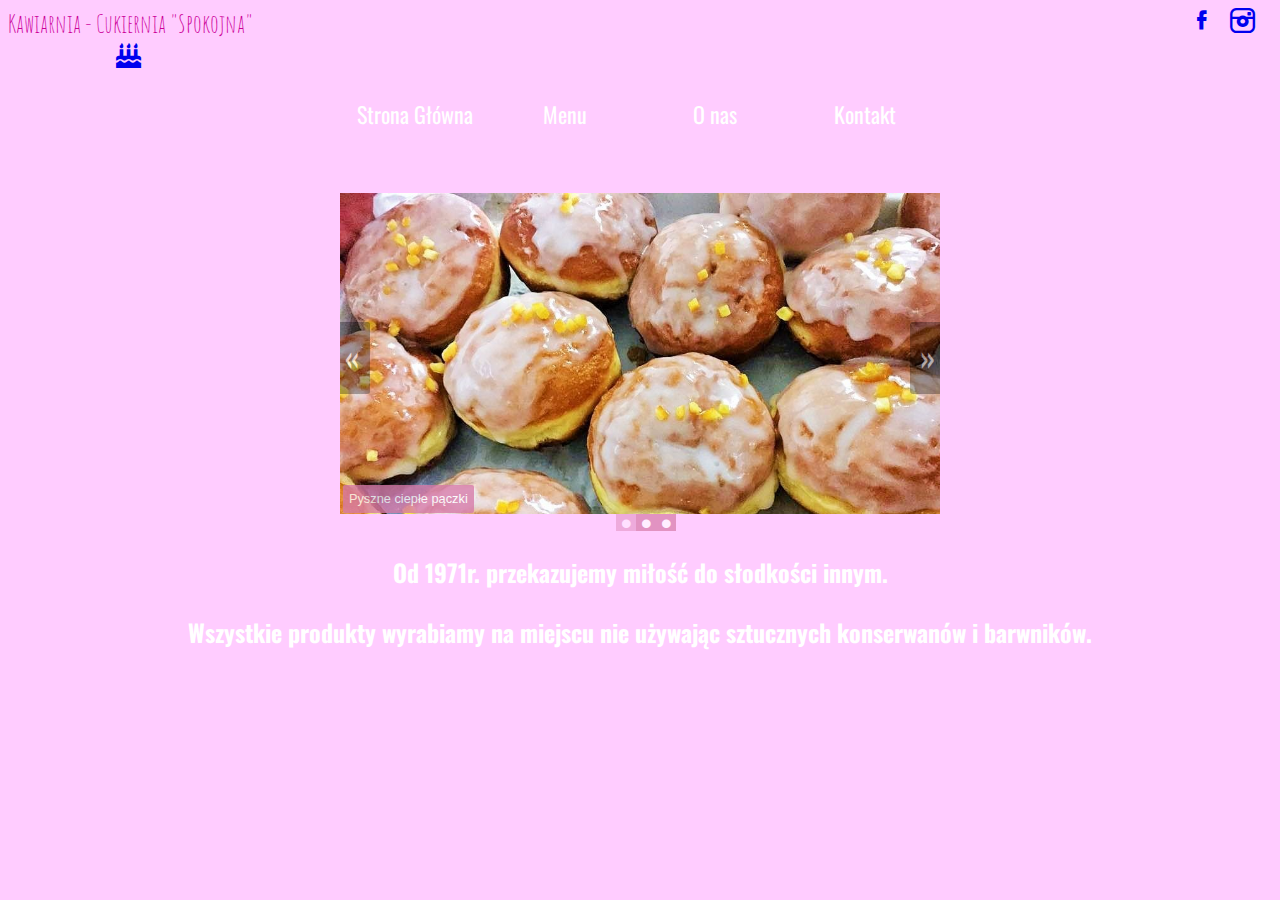
<file: index.html>
<!DOCTYPE HTML>
<html lang = "pl">

<head>
	<meta charset = "UTF-8"/>
	<meta http-equiv="X-UA-Compatinle" content = "IE=edge, chrome=1" />
	<meta name="viewport" content="width=device-width, initial-scale=1.0">
	<meta name = "descripion" content="Kawiarnia cukiernia Spokojna w Karpaczu" />
	<meta name = "author" content = "Magdalena Godyń" />
	<meta name = "keywords" content = "cukiernia, kawiarnia, Karpacz, Godyń, Krzystoszek, sernik, rolada, tort bezowy" />
	<title>Kawiarnia Cukiernia "Spokojna"</title>
	<link href = "style.css" rel = "stylesheet" type = "text/css"/>
	<link href = "https://fonts.googleapis.com/css2?family=Oswald&display=swap" rel="stylesheet">
	<link href = "https://fonts.googleapis.com/css2?family=Amatic+SC:wght@700&family=Oswald&display=swap" rel = "stylesheet">
	<link href = "css/fontello.css" rel = "stylesheet" type = "text/css" />
</head>

<body>
	

	<div id = "container">
		<div id = "nav">
			<div id="header">
				<div id = "logo">Kawiarnia - Cukiernia "Spokojna"
				<div class = "cakeimg">
				<a href="index.html" target = "_blank" ><i class = "icon-birthday"></i></a>
				</div>
				</div>
				
				<div id = "socials">
					<div id = "socialdivs">
						<div class = "fb">
							<a href="https://www.facebook.com/Kawiarnia-Cukiernia-SPOKOJNA-284956834861590/" target = "_blank" ><i class = "icon-facebook"></i></a>
						</div>
					<div class = "instagram">
							<a href="https://www.instagram.com/cukiernia.spokojna.karpacz/" target = "_blank" ><i class = "icon-instagram"></i></a>
						</div>
					<div style = "clear:both;"></div>
				</div>
			</div>
			</div>
			<div id = "menu">
				<ol>
					<li><a href = "index.html">Strona Główna</a></li>
					<li><a href = "#">Menu</a>
						<ul> 
						<li><a href = "#"> Ciasta pieczone</a></li>
						<li><a href = "#"> Ciasta śmietanowe</a></li>
						<li><a href = "#"> Torty okolicznosciowe</a></li>
						<li><a href = "#"> Desery</a></li>
					</ul>
				</li>
					<li><a href = "about.html">O nas</a></li>
					<li><a href = "contact.html">Kontakt</a></li>
				</ol>
				
			</div>
			
	</div>
		<div id = "gallery">
			<link href="stylegallery.css" type="text/css" rel="stylesheet" />
			<div class="slider"  tabindex="1" autofocus="autofocus">
				<figure id="s1" class="show">
				  <img src="img/image1.jpg" width="100%" />
				  <figcaption>Pyszne ciepłe pączki<a href=""></a>
				  </figcaption>
				</figure>
				<figure id="s2">
				  <img src="img/image2.jpg" width="100%" />
				  <figcaption>Mięciutkie rogaliki<a href=" "></a>
				  </figcaption>
				</figure>
				<figure id="s3">
				  <img src="img/image3.jpg" width="100%" />
				  <figcaption>Domowe wypieki<ahref=""></a>
					</figcaption>
				</figure>
				
				<div id="prev" class="prev">&laquo;</div>
				<div id="next" class="next">&raquo;</div>
			  </div> 
			  <nav>
				<ul>
				  <li><button id="pin1" class="pin" />
				  <li><button id="pin2" class="pin" />
				  <li><button id="pin3" class="pin" />
					
				</ul>
				
			  </nav>
			  <script type="text/javascript" src="gallery.js"></script>
			</div>
				
						
		</div>
		<div id = "content">
			<div id = "photo"></div>
			<div id = "description">
				<h2> Od 1971r. przekazujemy miłość do słodkości innym. <p> Wszystkie produkty wyrabiamy na miejscu nie używając sztucznych konserwanów i barwników.</p></h2>
			</div>
		</div>
		
		
		</div>
	
	
	
</body>
</html>
</file>
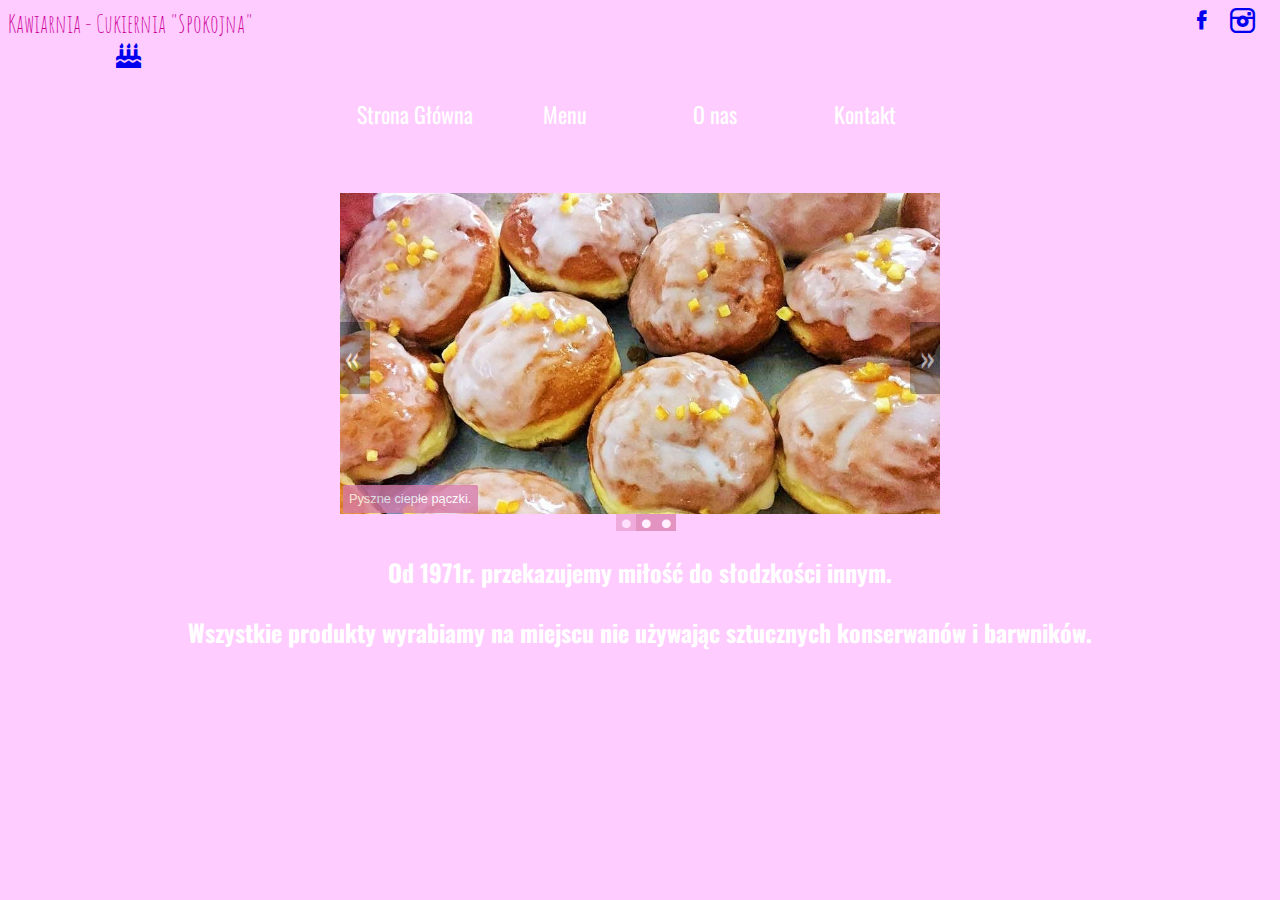
<file: coffeshop/index.html>
<!DOCTYPE HTML>
<html lang = "pl">

<head>
	<meta charset = "UTF-8"/>
	<meta http-equiv="X-UA-Compatinle" content = "IE=edge, chrome=1" />
	<meta name = "descripion" content="Kawiarnia cukiernia Spokojna w Karpaczu" />
	<meta name = "author" content = "Magdalena Godyń" />
	<meta name = "keywords" content = "cukiernia, kawiarnia, Karpacz, Godyń, Krzystoszek, sernik, rolada, tort bezowy" />
	<title>Kawiarnia Cukiernia "Spokojna"</title>
	<link href = "style.css" rel = "stylesheet" type = "text/css"/>
	<link href = "https://fonts.googleapis.com/css2?family=Oswald&display=swap" rel="stylesheet">
	<link href = "https://fonts.googleapis.com/css2?family=Amatic+SC:wght@700&family=Oswald&display=swap" rel = "stylesheet">
	<link href = "css/fontello.css" rel = "stylesheet" type = "text/css" />
</head>

<body>
	

	<div id = "container">
		<div id = "nav">
			<div id="header">
				<div id = "logo">Kawiarnia - Cukiernia "Spokojna"
				<div class = "cakeimg">
				<a href="#"><i class = "icon-birthday"></i></a>
				</div>
				</div>
				
				<div id = "socials">
					<div id = "socialdivs">
						<div class = "fb">
							<a href="https://www.facebook.com/Kawiarnia-Cukiernia-SPOKOJNA-284956834861590/" target = "_blank" ><i class = "icon-facebook"></i></a>
						</div>
					<div class = "instagram">
							<a href="#"><i class = "icon-instagram"></i></a>
						</div>
					<div style = "clear:both;"></div>
				</div>
			</div>
			</div>
			<div id = "menu">
				<ol>
					<li><a href = "index.html">Strona Główna</a></li>
					<li><a href = "#">Menu</a>
						<ul>
						<li><a href = "#">Ciasta pieczone</a></li>
						<li><a href = "#">Ciasta śmietanowe</a></li>
						<li><a href = "#">Torty okolicznosćiowe</a></li>
						<li><a href = "#">Desery</a></li>
					</ul>
				</li>
					<li><a href = "about.html">O nas</a></li>
					<li><a href = "contact.html">Kontakt</a></li>
				</ol>
				
			</div>
			
	</div>
		<div id = "gallery">
			<link href="stylegallery.css" type="text/css" rel="stylesheet" />
			<div class="slider"  tabindex="1" autofocus="autofocus">
				<figure id="s1" class="show">
				  <img src="img/image1.jpg" width="100%" />
				  <figcaption>Pyszne ciepłe pączki<a href=""></a>.
				  </figcaption>
				</figure>
				<figure id="s2">
				  <img src="img/image2.jpg" width="100%" />
				  <figcaption>Mięciutkie rogaliki<a href=" "> </a>.
				  </figcaption>
				</figure>
				<figure id="s3">
				  <img src="img/image3.jpg" width="100%" />
				  <figcaption>Domowe wypieki<ahref=""></a>
				</figcaption>
				</figure>
				
				<div id="prev" class="prev">&laquo;</div>
				<div id="next" class="next">&raquo;</div>
			  </div> 
			  <nav>
				<ul>
				  <li><button id="pin1" class="pin" />
				  <li><button id="pin2" class="pin" />
				  <li><button id="pin3" class="pin" />
					
				</ul>
				
			  </nav>
			  <script type="text/javascript" src="gallery.js"></script>
			</div>
				
						
		</div>
		<div id = "content">
			<div id = "photo"></div>
			<div id = "description">
				<h2> Od 1971r. przekazujemy miłość do słodzkości innym. <p> Wszystkie produkty wyrabiamy na miejscu nie używając sztucznych konserwanów i barwników.</p></h2>
			</div>
		</div>
		
		
		</div>
	
	
	
</body>
</html>
</file>
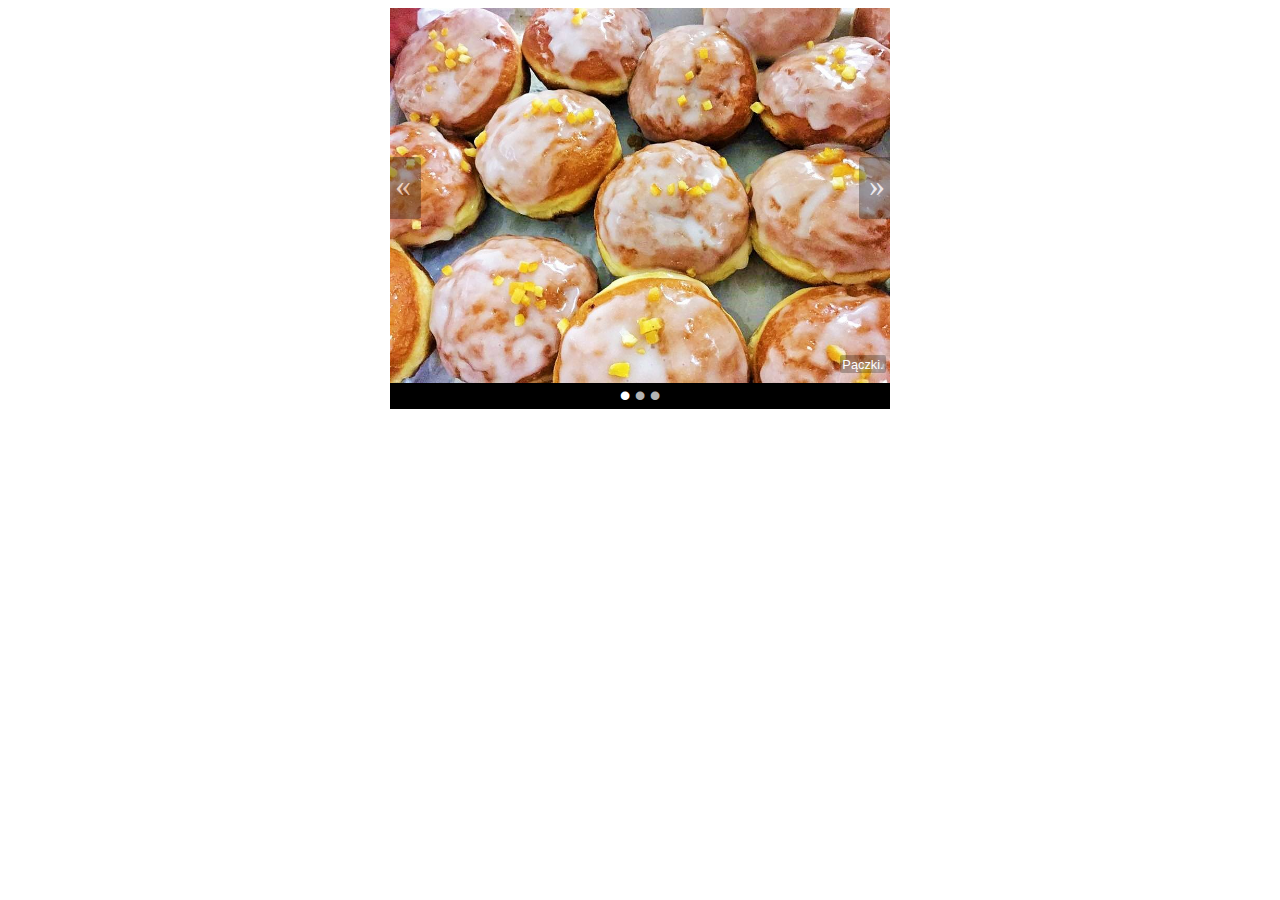
<file: gallery/index.html>
<!DOCTYPE html>
<html>

<head>
  <meta charset="utf-8" />
  <title>Coffe shop gallery</title>
  <link href="style.css" type="text/css" rel="stylesheet" />
</head>

<body>
  <div id="wrapper" class="wrapper">
    <div id="slider" class="slider" tabindex="1" autofocus="autofocus">
      <figure id="s1" class="show">
        <img src="img/image1.jpg" width="100%" />
        <figcaption>Pączki<a href=""></a>.
        </figcaption>
      </figure>
      <figure id="s2">
        <img src="img/image2.jpg" width="100%" />
        <figcaption>" Rogaliki"<a href=" "> </a>.
        </figcaption>
      </figure>
      <figure id="s3">
        <img src="img/image3.jpg" width="100%" />
        <figcaption>"Domowe wypieki<a
            href=""></a>.</figcaption>
      </figure>
      
      <div id="prev" class="prev">&laquo;</div>
      <div id="next" class="next">&raquo;</div>
    </div> 
    <nav>
      <ul>
        <li><button id="pin1" class="pin" />
        <li><button id="pin2" class="pin" />
        <li><button id="pin3" class="pin" />

      </ul>
    </nav>

  </div>
  <script type="text/javascript" src="gallery.js"></script>
</body>

</html>
</file>
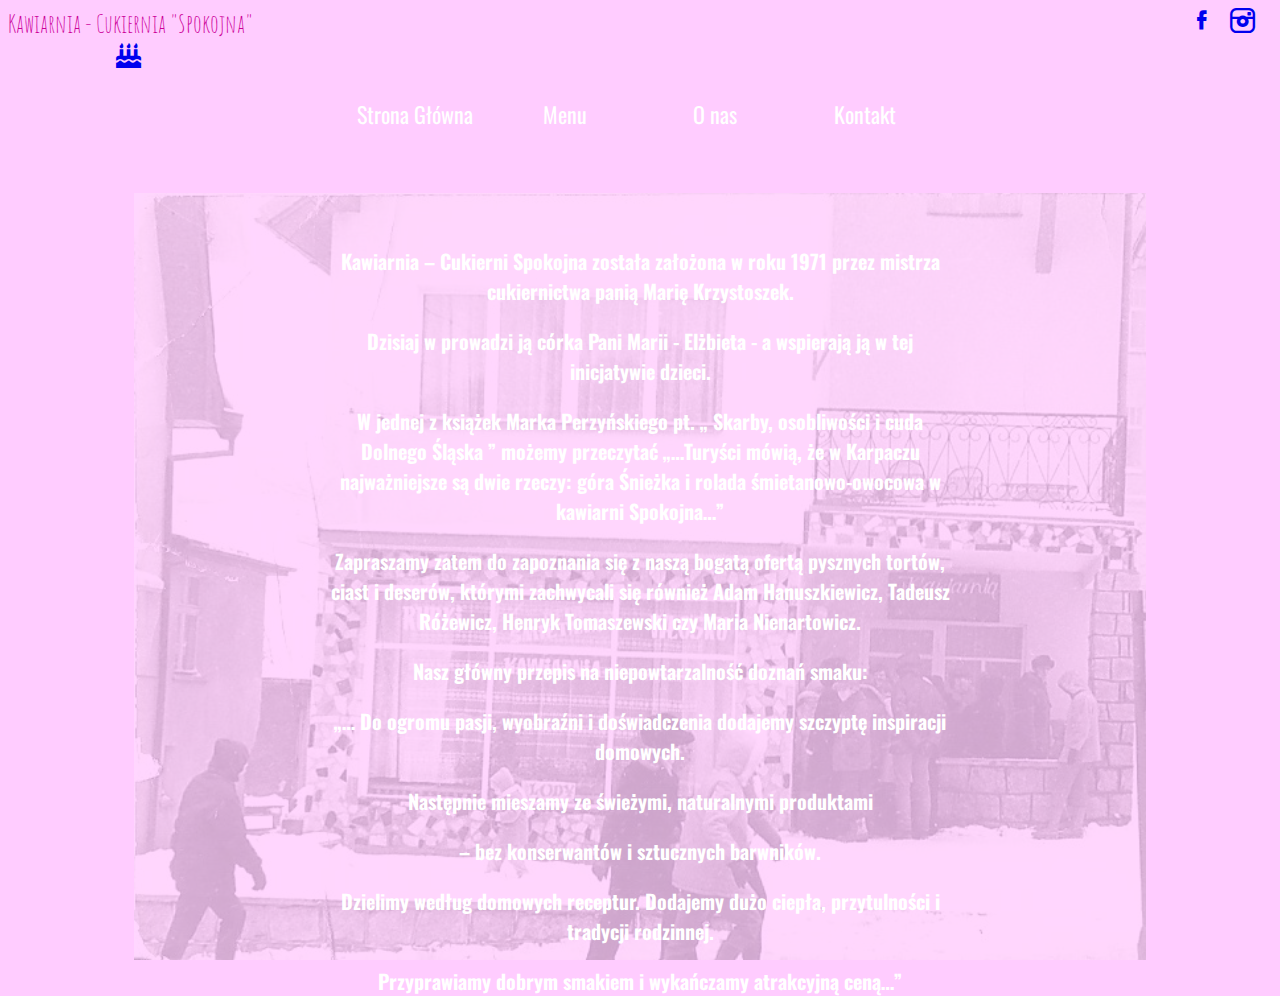
<file: about.html>
<!DOCTYPE HTML>
<html lang = "pl">

<head>
	<meta charset = "UTF-8"/>
	<meta http-equiv="X-UA-Compatinle" content = "IE=edge, chrome=1" />
	<meta name = "descripion" content="Kawiarnia cukiernia Spokojna w Karpaczu" />
	<meta name = "author" content = "Magdalena Godyń" />
	<meta name="viewport" content="width=device-width, initial-scale=1.0">
	<meta name = "keywords" content = "cukiernia, kawiarnia, Karpacz, Godyń, Krzystoszek, sernik, rolada, tort bezowy" />
	<title>Kawiarnia Cukiernia "Spokojna"</title>
	<link href = "about.css" rel = "stylesheet" type = "text/css"/>
	<link href = "https://fonts.googleapis.com/css2?family=Oswald&display=swap" rel="stylesheet">
	<link href = "https://fonts.googleapis.com/css2?family=Amatic+SC:wght@700&family=Oswald&display=swap" rel = "stylesheet">
	<link href = "css/fontello.css" rel = "stylesheet" type = "text/css" />
</head>

<body>
	

	<div id = "container">
		<div id = "nav">
          
			<div id="header">
				<div id = "logo">Kawiarnia - Cukiernia "Spokojna"
				<div class = "cakeimg">
				<a href="index.html" target = "_blank" ><i class = "icon-birthday"></i></a>
				</div>
				</div>
				
				<div id = "socials">
					<div id = "socialdivs">
						<div class = "fb">
							<a href="https://www.facebook.com/Kawiarnia-Cukiernia-SPOKOJNA-284956834861590/" target = "_blank" ><i class = "icon-facebook"></i></a>
						</div>
					<div class = "instagram">
							<a href="https://www.instagram.com/cukiernia.spokojna.karpacz/" target = "_blank" ><i class = "icon-instagram"></i></a>
						</div>
					<div style = "clear:both;"></div>
				</div>
			</div>
			</div>
			<div id = "menu">
				<ol>
					<li><a href = "index.html">Strona Główna</a></li>
					<li><a href = "#">Menu</a>
						<ul>
						<li><a href = "#">Ciasta pieczone</a></li>
						<li><a href = "#">Ciasta śmietanowe</a></li>
						<li><a href = "#">Torty okolicznosćiowe</a></li>
						<li><a href = "#">Desery</a></li>
					</ul>
				</li>
					<li><a href = "about.html">O nas</a></li>
					<li><a href = "contact.html">Kontakt</a></li>
				</ol>
				
			</div>
			
	</div>				
		
		<div id = "description">
            <img src = "img/old.jpg">
            
            
               <h2>Kawiarnia – Cukierni Spokojna została założona w roku 1971 przez mistrza cukiernictwa panią Marię Krzystoszek. 
                   <p>Dzisiaj w prowadzi ją córka Pani Marii - Elżbieta - a wspierają ją w tej inicjatywie dzieci.</p>
                
               <p> W jednej z książek Marka Perzyńskiego pt. „ Skarby, osobliwości i cuda Dolnego Śląska ” możemy przeczytać „…Turyści mówią, że w Karpaczu najważniejsze są dwie rzeczy: góra Śnieżka i rolada śmietanowo-owocowa w kawiarni Spokojna…”</p>
                
                <p>Zapraszamy zatem do zapoznania się z naszą bogatą ofertą pysznych tortów, ciast i deserów, którymi zachwycali się również Adam Hanuszkiewicz, Tadeusz Różewicz, Henryk Tomaszewski czy Maria Nienartowicz.</p>

                
                <p>Nasz główny przepis na niepowtarzalność doznań smaku:</p>
                
                <p>„… Do ogromu pasji, wyobraźni i doświadczenia dodajemy szczyptę inspiracji domowych.</p>
                
                <p>Następnie mieszamy ze świeżymi, naturalnymi produktami</p>
                
                <p> – bez konserwantów i sztucznych barwników.</p>
                
               <p> Dzielimy według domowych receptur. Dodajemy dużo ciepła, przytulności i tradycji rodzinnej.</p>
                
               <p> Przyprawiamy dobrym smakiem i wykańczamy atrakcyjną ceną…”</p></h2>
            
        </div>
		
		
        </div>
    
	
	
	
</body>
</html>
</file>
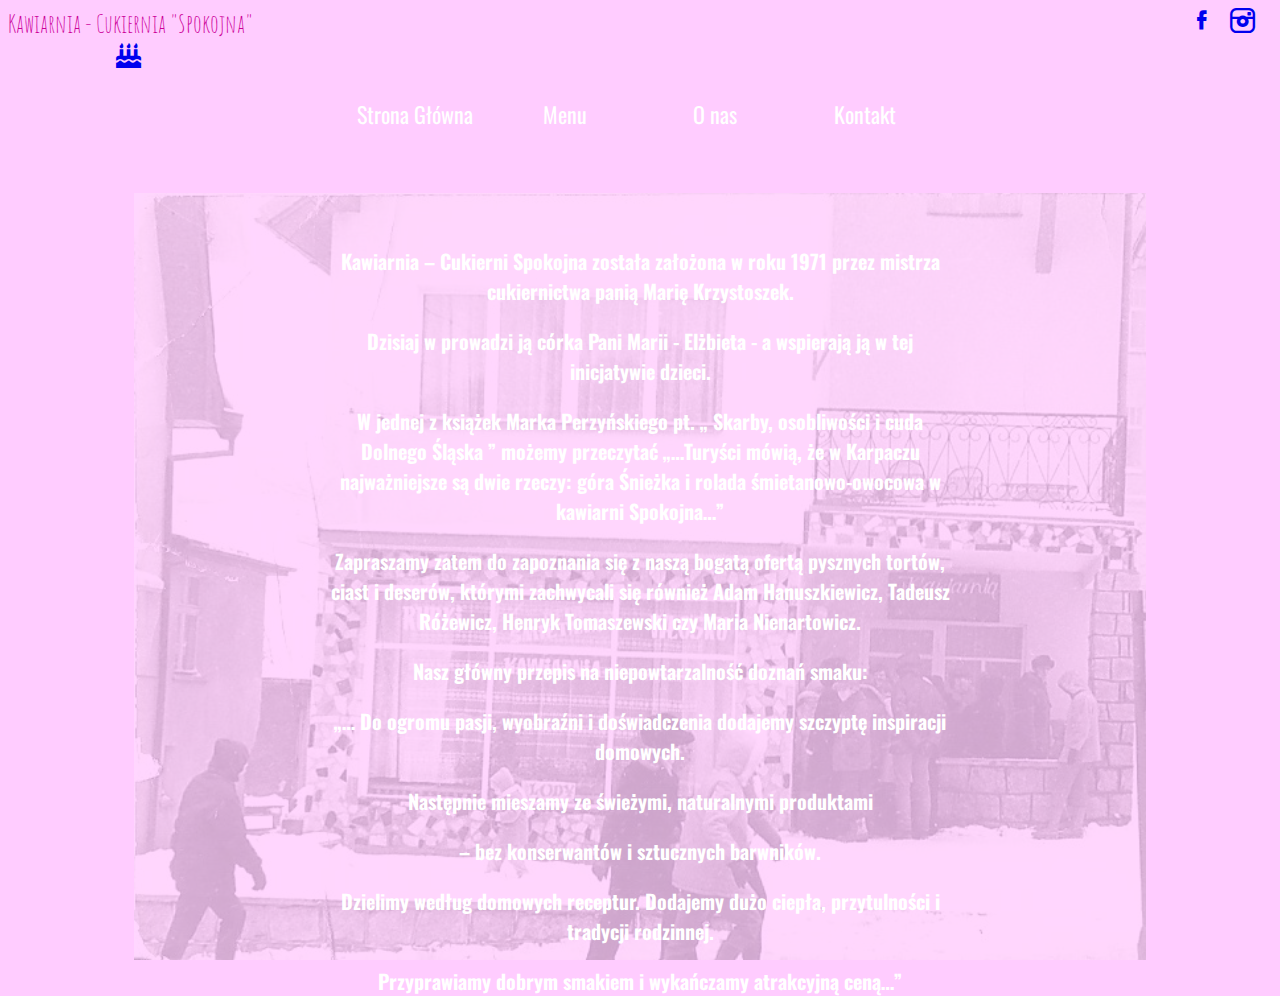
<file: coffeshop/about.html>
<!DOCTYPE HTML>
<html lang = "pl">

<head>
	<meta charset = "UTF-8"/>
	<meta http-equiv="X-UA-Compatinle" content = "IE=edge, chrome=1" />
	<meta name = "descripion" content="Kawiarnia cukiernia Spokojna w Karpaczu" />
	<meta name = "author" content = "Magdalena Godyń" />
	<meta name = "keywords" content = "cukiernia, kawiarnia, Karpacz, Godyń, Krzystoszek, sernik, rolada, tort bezowy" />
	<title>Kawiarnia Cukiernia "Spokojna"</title>
	<link href = "about1.css" rel = "stylesheet" type = "text/css"/>
	<link href = "https://fonts.googleapis.com/css2?family=Oswald&display=swap" rel="stylesheet">
	<link href = "https://fonts.googleapis.com/css2?family=Amatic+SC:wght@700&family=Oswald&display=swap" rel = "stylesheet">
	<link href = "css/fontello.css" rel = "stylesheet" type = "text/css" />
</head>

<body>
	

	<div id = "container">
		<div id = "nav">
          
			<div id="header">
				<div id = "logo">Kawiarnia - Cukiernia "Spokojna"
				<div class = "cakeimg">
				<a href="#"><i class = "icon-birthday"></i></a>
				</div>
				</div>
				
				<div id = "socials">
					<div id = "socialdivs">
						<div class = "fb">
							<a href="https://www.facebook.com/Kawiarnia-Cukiernia-SPOKOJNA-284956834861590/" target = "_blank" ><i class = "icon-facebook"></i></a>
						</div>
					<div class = "instagram">
							<a href="#"><i class = "icon-instagram"></i></a>
						</div>
					<div style = "clear:both;"></div>
				</div>
			</div>
			</div>
			<div id = "menu">
				<ol>
					<li><a href = "index.html">Strona Główna</a></li>
					<li><a href = "#">Menu</a>
						<ul>
						<li><a href = "#">Ciasta pieczone</a></li>
						<li><a href = "#">Ciasta śmietanowe</a></li>
						<li><a href = "#">Torty okolicznosćiowe</a></li>
						<li><a href = "#">Desery</a></li>
					</ul>
				</li>
					<li><a href = "about.html">O nas</a></li>
					<li><a href = "contact.html">Kontakt</a></li>
				</ol>
				
			</div>
			
	</div>				
		
		<div id = "description">
            <img src = "img/old.jpg">
            
            
               <h2>Kawiarnia – Cukierni Spokojna została założona w roku 1971 przez mistrza cukiernictwa panią Marię Krzystoszek. 
                   <p>Dzisiaj w prowadzi ją córka Pani Marii - Elżbieta - a wspierają ją w tej inicjatywie dzieci.</p>
                
               <p> W jednej z książek Marka Perzyńskiego pt. „ Skarby, osobliwości i cuda Dolnego Śląska ” możemy przeczytać „…Turyści mówią, że w Karpaczu najważniejsze są dwie rzeczy: góra Śnieżka i rolada śmietanowo-owocowa w kawiarni Spokojna…”</p>
                
                <p>Zapraszamy zatem do zapoznania się z naszą bogatą ofertą pysznych tortów, ciast i deserów, którymi zachwycali się również Adam Hanuszkiewicz, Tadeusz Różewicz, Henryk Tomaszewski czy Maria Nienartowicz.</p>

                
                <p>Nasz główny przepis na niepowtarzalność doznań smaku:</p>
                
                <p>„… Do ogromu pasji, wyobraźni i doświadczenia dodajemy szczyptę inspiracji domowych.</p>
                
                <p>Następnie mieszamy ze świeżymi, naturalnymi produktami</p>
                
                <p> – bez konserwantów i sztucznych barwników.</p>
                
               <p> Dzielimy według domowych receptur. Dodajemy dużo ciepła, przytulności i tradycji rodzinnej.</p>
                
               <p> Przyprawiamy dobrym smakiem i wykańczamy atrakcyjną ceną…”</p></h2>
            
        </div>
		
		
        </div>
    
	
	
	
</body>
</html>
</file>
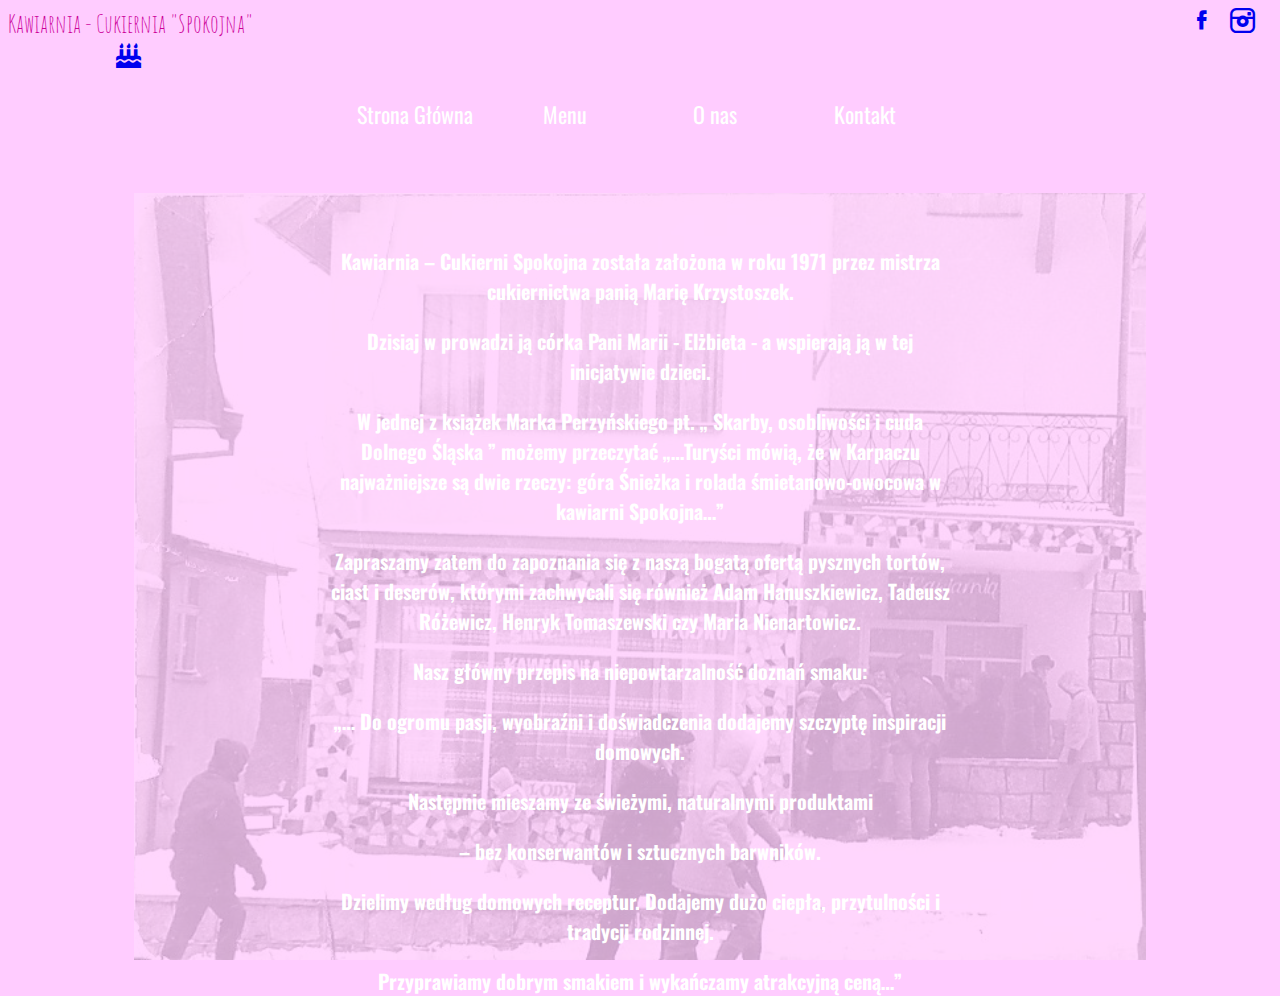
<file: coffeshop/about1.html>
<!DOCTYPE HTML>
<html lang = "pl">

<head>
	<meta charset = "UTF-8"/>
	<meta http-equiv="X-UA-Compatinle" content = "IE=edge, chrome=1" />
	<meta name = "descripion" content="Kawiarnia cukiernia Spokojna w Karpaczu" />
	<meta name = "author" content = "Magdalena Godyń" />
	<meta name = "keywords" content = "cukiernia, kawiarnia, Karpacz, Godyń, Krzystoszek, sernik, rolada, tort bezowy" />
	<title>Kawiarnia Cukiernia "Spokojna"</title>
	<link href = "about1.css" rel = "stylesheet" type = "text/css"/>
	<link href = "https://fonts.googleapis.com/css2?family=Oswald&display=swap" rel="stylesheet">
	<link href = "https://fonts.googleapis.com/css2?family=Amatic+SC:wght@700&family=Oswald&display=swap" rel = "stylesheet">
	<link href = "css/fontello.css" rel = "stylesheet" type = "text/css" />
</head>

<body>
	

	<div id = "container">
		<div id = "nav">
          
			<div id="header">
				<div id = "logo">Kawiarnia - Cukiernia "Spokojna"
				<div class = "cakeimg">
				<a href="#"><i class = "icon-birthday"></i></a>
				</div>
				</div>
				
				<div id = "socials">
					<div id = "socialdivs">
						<div class = "fb">
							<a href="https://www.facebook.com/Kawiarnia-Cukiernia-SPOKOJNA-284956834861590/" target = "_blank" ><i class = "icon-facebook"></i></a>
						</div>
					<div class = "instagram">
							<a href="#"><i class = "icon-instagram"></i></a>
						</div>
					<div style = "clear:both;"></div>
				</div>
			</div>
			</div>
			<div id = "menu">
				<ol>
					<li><a href = "index.html">Strona Główna</a></li>
					<li><a href = "#">Menu</a>
						<ul>
						<li><a href = "#">Ciasta pieczone</a></li>
						<li><a href = "#">Ciasta śmietanowe</a></li>
						<li><a href = "#">Torty okolicznosćiowe</a></li>
						<li><a href = "#">Desery</a></li>
					</ul>
				</li>
					<li><a href = "about.html">O nas</a></li>
					<li><a href = "#">Kontakt</a></li>
				</ol>
				
			</div>
			
	</div>				
		
		<div id = "description">
            <img src = "img/old.jpg">
            
            
               <h2>Kawiarnia – Cukierni Spokojna została założona w roku 1971 przez mistrza cukiernictwa panią Marię Krzystoszek. 
                   <p>Dzisiaj w prowadzi ją córka Pani Marii - Elżbieta - a wspierają ją w tej inicjatywie dzieci.</p>
                
               <p> W jednej z książek Marka Perzyńskiego pt. „ Skarby, osobliwości i cuda Dolnego Śląska ” możemy przeczytać „…Turyści mówią, że w Karpaczu najważniejsze są dwie rzeczy: góra Śnieżka i rolada śmietanowo-owocowa w kawiarni Spokojna…”</p>
                
                <p>Zapraszamy zatem do zapoznania się z naszą bogatą ofertą pysznych tortów, ciast i deserów, którymi zachwycali się również Adam Hanuszkiewicz, Tadeusz Różewicz, Henryk Tomaszewski czy Maria Nienartowicz.</p>

                
                <p>Nasz główny przepis na niepowtarzalność doznań smaku:</p>
                
                <p>„… Do ogromu pasji, wyobraźni i doświadczenia dodajemy szczyptę inspiracji domowych.</p>
                
                <p>Następnie mieszamy ze świeżymi, naturalnymi produktami</p>
                
                <p> – bez konserwantów i sztucznych barwników.</p>
                
               <p> Dzielimy według domowych receptur. Dodajemy dużo ciepła, przytulności i tradycji rodzinnej.</p>
                
               <p> Przyprawiamy dobrym smakiem i wykańczamy atrakcyjną ceną…”</p></h2>
            
        </div>
		
		
        </div>
    
	
	
	
</body>
</html>
</file>
<file: style.css>
body
{
	background-color:#ffccff;
	font-family: 'Oswald', sans-serif;
	color:white;
}

#container
{
	width:100%;
}

#nav
{
	width:100%;
}

#header
{
	width:100%;
	height: 40px;
}
#logo
{
	font-family: 'Amatic SC', cursive;
	font-size:25px;
	color:#cc0099;
	float:left;
}

#menu
{
	text-align:center;
	padding:50px;
	margin-left: center;
	margin-right: center;
}
ol
{
	list-style-type: none;
	padding: 0;
	margin: 0;
	font-size: 22px;
	color: white;
	display: inline-block;
}
ol a
{
	color:white;
	text-decoration: none;
}

ol > li
{
	width: 150px;
	height:40px;
	float:left;
}
ol > li:hover > a
{
	color: #cc0099;
}

ol > li > ul
{
	width: 100px;
	height: 40px;
	text-decoration:none;
	display: none;
	background-color:#ffccff;
}

ol > li:hover > ul
{

	font-size: 16px;
	display:block;
}
ol > li > ul > li
{
	list-style-type: none;
	color:#66004d;
	position: relative;
	text-align: left;
	z-index: 100;
	background-color:#ffccff;
}
ol > li > ul > li:hover > a
{
	color:#66004d;
	background-color:#ffccff;
}
ol  li  ul  li::before 
{
	color:#66004d;
	background-color:#ffccff;
	width: 4em;
	content: "\2022";
}
#socials
{
	width: 300px;
	text-align: center;
	float: right;
	
}

#socialdivs
{
	width:1000px;
	margin-left:70%;
	margin-right:10%;
	
}
.cakeimg
{
	width: 40px;
	height: 40px;
	margin-left:auto;
	margin-right:auto;
}
.cakeimg:hover a
{ 
	color:#cc0099;
}
.fb
{
	width: 40px;
	height: 40px;
	float: left;
}
.fb:hover a
{
	color:#ffe6f9;
}
.instagram:hover a
{
	color:#ffe6f9;
}
.instagram
{
	width: 40px;
	height: 40px;
	float: left;
}

#slider
{
	opacity: .9;
	height:509px;
	max-width: 600px;
	margin-left: auto;
	margin-right: auto;

}
#gallery{
	max-width: 600px;
	max-height: 550px;
	margin-left: auto;
	margin-right: auto;
}
#content
{
	
}

#photo
{
	
}

#description
{
	text-align: center;
}
</file>
<file: css/fontello.css>
@font-face {
  font-family: 'fontello';
  src: url('../font/fontello.eot?893597');
  src: url('../font/fontello.eot?893597#iefix') format('embedded-opentype'),
       url('../font/fontello.woff2?893597') format('woff2'),
       url('../font/fontello.woff?893597') format('woff'),
       url('../font/fontello.ttf?893597') format('truetype'),
       url('../font/fontello.svg?893597#fontello') format('svg');
  font-weight: normal;
  font-style: normal;
}
/* Chrome hack: SVG is rendered more smooth in Windozze. 100% magic, uncomment if you need it. */
/* Note, that will break hinting! In other OS-es font will be not as sharp as it could be */
/*
@media screen and (-webkit-min-device-pixel-ratio:0) {
  @font-face {
    font-family: 'fontello';
    src: url('../font/fontello.svg?893597#fontello') format('svg');
  }
}
*/
 
 [class^="icon-"]:before, [class*=" icon-"]:before {
  font-family: "fontello";
  font-style: normal;
  font-weight: normal;
  speak: none;
 
  display: inline-block;
  text-decoration: inherit;
  width: 1em;
  margin-right: .2em;
  text-align: center;
  /* opacity: .8; */
 
  /* For safety - reset parent styles, that can break glyph codes*/
  font-variant: normal;
  text-transform: none;
 
  /* fix buttons height, for twitter bootstrap */
  line-height: 1em;
 
  /* Animation center compensation - margins should be symmetric */
  /* remove if not needed */
  margin-left: .2em;
 
  /* you can be more comfortable with increased icons size */
  /* font-size: 120%; */
 
  /* Font smoothing. That was taken from TWBS */
  -webkit-font-smoothing: antialiased;
  -moz-osx-font-smoothing: grayscale;
 
  /* Uncomment for 3D effect */
  /* text-shadow: 1px 1px 1px rgba(127, 127, 127, 0.3); */
}
 
.icon-gmail:before { content: '\e800'; } /* '' */
.icon-emo-coffee:before { content: '\e808'; } /* '' */
.icon-birthday:before { content: '\f1fd'; font-size:25px; } /* '' */
.icon-facebook:before { content: '\f300'; font-size:25px;} /* '' */
.icon-instagram:before { content: '\f31e'; font-size:25px; } /* '' */
</file>
<file: stylegallery.css>
.wrapper {
  background: #000;
  max-height: 600px;
  max-width: 500px;
  margin: 0 auto;
}
.slider {
    position: relative;
    display: block;

  }


.slider:focus {
  outline: 0;
}

.slider figure {
  position: absolute;
    top: 0;
  width: 100%;
  margin: 0;
  padding: 0;
  opacity: 0;
  -webkit-transition: opacity 1.2s;
  transition: opacity 1.2s;
}

.slider figure:first-child {
  position: relative;
}

.slider figure img {
  display: block;
}

.slider .show {
  z-index: 3;
  opacity: 1;
}

.slider figcaption {
  position: absolute;
  font-family: sans-serif;
  font-size: .8em;
  bottom: .1em;
  left: .2em;
  padding: .5em;
  color: rgb(255, 255, 255);
  background: rgba(214, 121, 167, 0.979);
  opacity: .8;
  border-radius: 2px;
}

.slider figcaption a {
  color: #fff;
}

.next, .prev {
  color: #fff;
  position: absolute;
  background: #000;
  background: rgba(0, 0, 0, .6);
  top: 50%;
  z-index: 4;
  font-size: 2em;
  margin-top: -1em;
  opacity: .5;
  -webkit-user-select: none;
  -moz-user-select: none;
  -ms-user-select: none;
  user-select: none;
}

.next:hover, .prev:hover, nav button:hover {
  cursor: pointer;
  opacity: 1;
}

.next {
  right: 0;
  padding: 10px 5px 15px 10px;
  border-top-left-radius: 3px;
  border-bottom-left-radius: 3px;
}

.prev {
  left: 0;
  padding: 10px 10px 15px 5px;
  border-top-right-radius: 3px;
  border-bottom-right-radius: 3px;
}

nav {
  text-align: center;
  line-height: 3px;
  position: relative;
}

nav button {
  background: rgba(214, 121, 167, 0.979);
  color: #fff;
  position: relative;
  border: none;
  outline: none;
  bottom: .1em;
  left: .2em;
}

nav ul {
  margin: 0;
  padding: 0;
}

nav ul>li {
  display: inline-block;
  list-style-type: none;
}

nav ul>li button {
  width: 20px;
  height: 20px;
  line-height: 25px;
  font-size: 32px;
  opacity: 0.7;
}



nav ul>li button:before {
  content: '\2022';
  position: absolute;
  top: 0;
  left: 0;
  width: 100%;
}

nav ul>li button.selected {
  opacity: 0.4;
}
</file>
<file: coffeshop/style.css>
body
{
	background-color:#ffccff;
	font-family: 'Oswald', sans-serif;
	color:white;
}

#container
{
	width:100%;
}

#nav
{
	width:100%;
}

#header
{
	width:100%;
	height: 40px;
}
#logo
{
	font-family: 'Amatic SC', cursive;
	font-size:25px;
	color:#cc0099;
	float:left;
}

#menu
{
	text-align:center;
	padding:50px;
	margin-left: center;
	margin-right: center;
}
ol
{
	list-style-type: none;
	padding: 0;
	margin: 0;
	font-size: 22px;
	color: white;
	display: inline-block;
}
ol a
{
	color:white;
	text-decoration: none;
}

ol > li
{
	width: 150px;
	height:40px;
	float:left;
}
ol > li:hover > a
{
	color: #cc0099;
}

ol > li > ul
{
	width: 100px;
	height: 40px;
	text-decoration:none;
	display: none;
}
ol > li:hover > ul
{
	font-size: 16px;
	display:block;
}
ol > li > ul > li
{
	color:#66004d;
	position: relative;
	text-align: left;
	z-index: 100;
}
ol > li > ul > li:hover > a
{
	color:#66004d;
}
#socials
{
	width: 300px;
	text-align: center;
	float: right;
	
}

#socialdivs
{
	width:1000px;
	margin-left:70%;
	margin-right:10%;
	
}
.cakeimg
{
	width: 40px;
	height: 40px;
	margin-left:auto;
	margin-right:auto;
}
.cakeimg:hover a
{ 
	color:#cc0099;
}
.fb
{
	width: 40px;
	height: 40px;
	float: left;
}
.fb:hover a
{
	color:#ffe6f9;
}
.instagram:hover a
{
	color:#ffe6f9;
}
.instagram
{
	width: 40px;
	height: 40px;
	float: left;
}

#slider
{
	opacity: .9;
	height:509px;
	max-width: 600px;
	margin-left: auto;
	margin-right: auto;

}
#gallery{
	max-width: 600px;
	max-height: 550px;
	margin-left: auto;
	margin-right: auto;
}
#content
{
	
}

#photo
{
	
}

#description
{
	text-align: center;
}
</file>
<file: coffeshop/css/fontello.css>
@font-face {
  font-family: 'fontello';
  src: url('../font/fontello.eot?893597');
  src: url('../font/fontello.eot?893597#iefix') format('embedded-opentype'),
       url('../font/fontello.woff2?893597') format('woff2'),
       url('../font/fontello.woff?893597') format('woff'),
       url('../font/fontello.ttf?893597') format('truetype'),
       url('../font/fontello.svg?893597#fontello') format('svg');
  font-weight: normal;
  font-style: normal;
}
/* Chrome hack: SVG is rendered more smooth in Windozze. 100% magic, uncomment if you need it. */
/* Note, that will break hinting! In other OS-es font will be not as sharp as it could be */
/*
@media screen and (-webkit-min-device-pixel-ratio:0) {
  @font-face {
    font-family: 'fontello';
    src: url('../font/fontello.svg?893597#fontello') format('svg');
  }
}
*/
 
 [class^="icon-"]:before, [class*=" icon-"]:before {
  font-family: "fontello";
  font-style: normal;
  font-weight: normal;
  speak: none;
 
  display: inline-block;
  text-decoration: inherit;
  width: 1em;
  margin-right: .2em;
  text-align: center;
  /* opacity: .8; */
 
  /* For safety - reset parent styles, that can break glyph codes*/
  font-variant: normal;
  text-transform: none;
 
  /* fix buttons height, for twitter bootstrap */
  line-height: 1em;
 
  /* Animation center compensation - margins should be symmetric */
  /* remove if not needed */
  margin-left: .2em;
 
  /* you can be more comfortable with increased icons size */
  /* font-size: 120%; */
 
  /* Font smoothing. That was taken from TWBS */
  -webkit-font-smoothing: antialiased;
  -moz-osx-font-smoothing: grayscale;
 
  /* Uncomment for 3D effect */
  /* text-shadow: 1px 1px 1px rgba(127, 127, 127, 0.3); */
}
 
.icon-gmail:before { content: '\e800'; } /* '' */
.icon-emo-coffee:before { content: '\e808'; } /* '' */
.icon-birthday:before { content: '\f1fd'; font-size:25px; } /* '' */
.icon-facebook:before { content: '\f300'; font-size:25px;} /* '' */
.icon-instagram:before { content: '\f31e'; font-size:25px; } /* '' */
</file>
<file: coffeshop/stylegallery.css>
.wrapper {
  background: #000;
  max-height: 600px;
  max-width: 500px;
  margin: 0 auto;
}
.slider {
    position: relative;
    display: block;

  }


.slider:focus {
  outline: 0;
}

.slider figure {
  position: absolute;
    top: 0;
  width: 100%;
  margin: 0;
  padding: 0;
  opacity: 0;
  -webkit-transition: opacity 1.2s;
  transition: opacity 1.2s;
}

.slider figure:first-child {
  position: relative;
}

.slider figure img {
  display: block;
}

.slider .show {
  z-index: 3;
  opacity: 1;
}

.slider figcaption {
  position: absolute;
  font-family: sans-serif;
  font-size: .8em;
  bottom: .1em;
  left: .2em;
  padding: .5em;
  color: rgb(255, 255, 255);
  background: rgba(214, 121, 167, 0.979);
  opacity: .8;
  border-radius: 2px;
}

.slider figcaption a {
  color: #fff;
}

.next, .prev {
  color: #fff;
  position: absolute;
  background: #000;
  background: rgba(0, 0, 0, .6);
  top: 50%;
  z-index: 4;
  font-size: 2em;
  margin-top: -1em;
  opacity: .5;
  -webkit-user-select: none;
  -moz-user-select: none;
  -ms-user-select: none;
  user-select: none;
}

.next:hover, .prev:hover, nav button:hover {
  cursor: pointer;
  opacity: 1;
}

.next {
  right: 0;
  padding: 10px 5px 15px 10px;
  border-top-left-radius: 3px;
  border-bottom-left-radius: 3px;
}

.prev {
  left: 0;
  padding: 10px 10px 15px 5px;
  border-top-right-radius: 3px;
  border-bottom-right-radius: 3px;
}

nav {
  text-align: center;
  line-height: 3px;
  position: relative;
}

nav button {
  background: rgba(214, 121, 167, 0.979);
  color: #fff;
  position: relative;
  border: none;
  outline: none;
  bottom: .1em;
  left: .2em;
}

nav ul {
  margin: 0;
  padding: 0;
}

nav ul>li {
  display: inline-block;
  list-style-type: none;
}

nav ul>li button {
  width: 20px;
  height: 20px;
  line-height: 25px;
  font-size: 32px;
  opacity: 0.7;
}



nav ul>li button:before {
  content: '\2022';
  position: absolute;
  top: 0;
  left: 0;
  width: 100%;
}

nav ul>li button.selected {
  opacity: 0.4;
}
</file>
<file: gallery/style.css>
.wrapper {
  background: #000;
  max-height: 600px;
  max-width: 500px;
  margin: 0 auto;
}

.slider {
  position: relative;
  display: block;
  
}

.slider:focus {
  outline: 0;
}

.slider figure {
  position: absolute;
  top: 0;
  width: 100%;
  margin: 0;
  padding: 0;
  opacity: 0;
  -webkit-transition: opacity 1.2s;
  transition: opacity 1.2s;
}

.slider figure:first-child {
  position: relative;
}

.slider figure img {
  display: block;
}

.slider .show {
  z-index: 3;
  opacity: 1;
}

.slider figcaption {
  position: absolute;
  font-family: sans-serif;
  font-size: .8em;
  bottom: .75em;
  right: .35em;
  padding: .15em;
  color: #fff;
  background: #000;
  background: rgba(0, 0, 0, .25);
  border-radius: 2px;
}

.slider figcaption a {
  color: #fff;
}

.next, .prev {
  color: #fff;
  position: absolute;
  background: #000;
  background: rgba(0, 0, 0, .6);
  top: 50%;
  z-index: 4;
  font-size: 2em;
  margin-top: -1.2em;
  opacity: .5;
  -webkit-user-select: none;
  -moz-user-select: none;
  -ms-user-select: none;
  user-select: none;
}

.next:hover, .prev:hover, nav button:hover {
  cursor: pointer;
  opacity: 1;
}

.next {
  right: 0;
  padding: 10px 5px 15px 10px;
  border-top-left-radius: 3px;
  border-bottom-left-radius: 3px;
}

.prev {
  left: 0;
  padding: 10px 10px 15px 5px;
  border-top-right-radius: 3px;
  border-bottom-right-radius: 3px;
}

nav {
  text-align: center;
  line-height: 25px;
  position: relative;
}

nav button {
  background: #000;
  color: #fff;
  position: relative;
  border: none;
  outline: none;
}

nav ul {
  margin: 0;
  padding: 0;
}

nav ul>li {
  display: inline-block;
  list-style-type: none;
}

nav ul>li button {
  width: 15px;
  height: 20px;
  line-height: 25px;
  font-size: 32px;
  opacity: 0.7;
}

nav button.play {
  position: absolute;
  width: 30px;
  height: 20px;
  font-size: 15px;
  line-height: 15px;
  right: 0;
  bottom: 0;
}

nav button.play:before {
  content: '\25B6';
  position: absolute;
  top: 0;
  left: 0;
  width: 100%;
}

nav button.play.on:before {
  content: '\23f8';
}

nav ul>li button:before {
  content: '\2022';
  position: absolute;
  top: 0;
  left: 0;
  width: 100%;
}

nav ul>li button.selected {
  opacity: 1;
}
</file>
<file: about.css>
body
{
	background-color:#ffccff;
	font-family: 'Oswald', sans-serif;
	color:white;
}

#container
{
    width:100%;
    position: relative;
}

#nav
{
	width:100%;
}

#header
{
	width:100%;
	height: 40px;
}
#logo
{
	font-family: 'Amatic SC', cursive;
	font-size:25px;
	color:#cc0099;
	float:left;
}

#menu
{
	text-align:center;
	padding:50px;
	margin-left: center;
	margin-right: center;
}
ol
{
	list-style-type: none;
	padding: 0;
	margin: 0;
	font-size: 22px;
	color: white;
	display: inline-block;
}
ol a
{
	color:white;
	text-decoration: none;
}

ol > li
{
	width: 150px;
	height:40px;
	float:left;
}
ol > li:hover > a
{
	color: #cc0099;
}

ol > li > ul
{
	width: 100px;
	height: 40px;
	text-decoration:none;
	display: none;
	background-color:#ffccff;
}

ol > li:hover > ul
{

	font-size: 16px;
	display:block;
}
ol > li > ul > li
{
	list-style-type: none;
	color:#66004d;
	position: relative;
	text-align: left;
	z-index: 100;
	background-color:#ffccff;
}
ol > li > ul > li:hover > a
{
	color:#66004d;
	background-color:#ffccff;
}
ol  li  ul  li::before 
{
	color:#66004d;
	background-color:#ffccff;
	width: 4em;
	content: "\2022";
}
#socials
{
	width: 300px;
	text-align: center;
	float: right;
	
}

#socialdivs
{
	width:1000px;
	margin-left:70%;
	margin-right:10%;
	
}
.cakeimg
{
	width: 40px;
	height: 40px;
	margin-left:auto;
	margin-right:auto;
}
.cakeimg:hover a
{ 
	color:#cc0099;
}
.fb
{
	width: 40px;
	height: 40px;
	float: left;
}
.fb:hover a
{
	color:#ffe6f9;
}
.instagram:hover a
{
	color:#ffe6f9;
}
.instagram
{
	width: 40px;
	height: 40px;
	float: left;
}

#slider
{
	opacity: .9;
	height:509px;
	max-width: 600px;
	margin-left: auto;
	margin-right: auto;

}
#gallery{
	max-width: 600px;
	max-height: 550px;
	margin-left: auto;
	margin-right: auto;
}


img{
    width: 80%;
    height: auto;
    opacity: .2;
}



h2 {
    position: absolute;
    max-height: 700px;
    top:50%;
    left: 50%;
    transform: translate(-50%,-50%);
    font-size: 20px;
}
h4 {
    position: absolute;
    max-height: 700px;
    top:50%;
    left: 50%;
    transform: translate(-50%,-50%);
    font-size: 20px;
}
#photo
{
	
}

#description
{
    text-align: center;
    position: relative;
}
</file>
<file: coffeshop/about1.css>
body
{
	background-color:#ffccff;
	font-family: 'Oswald', sans-serif;
	color:white;
}

#container
{
    width:100%;
    position: relative;
}

#nav
{
	width:100%;
}

#header
{
	width:100%;
	height: 40px;
}
#logo
{
	font-family: 'Amatic SC', cursive;
	font-size:25px;
	color:#cc0099;
	float:left;
}

#menu
{
	text-align:center;
	padding:50px;
	margin-left: center;
	margin-right: center;
}
ol
{
	list-style-type: none;
	padding: 0;
	margin: 0;
	font-size: 22px;
	color: white;
	display: inline-block;
}
ol a
{
	color:white;
	text-decoration: none;
}

ol > li
{
	width: 150px;
	height:40px;
	float:left;
}
ol > li:hover > a
{
	color: #cc0099;
}

ol > li > ul
{
	width: 100px;
	height: 40px;
	text-decoration:none;
	display: none;
}
ol > li:hover > ul
{
	font-size: 16px;
	display:block;
}
ol > li > ul > li
{
	color:#66004d;
	position: relative;
	text-align: left;
	z-index: 100;
}
ol > li > ul > li:hover > a
{
	color:#66004d;
}
#socials
{
	width: 300px;
	text-align: center;
	float: right;
	
}

#socialdivs
{
	width:1000px;
	margin-left:70%;
	margin-right:10%;
	
}
.cakeimg
{
	width: 40px;
	height: 40px;
	margin-left:auto;
	margin-right:auto;
}
.cakeimg:hover a
{ 
	color:#cc0099;
}
.fb
{
	width: 40px;
	height: 40px;
	float: left;
}
.fb:hover a
{
	color:#ffe6f9;
}
.instagram:hover a
{
	color:#ffe6f9;
}
.instagram
{
	width: 40px;
	height: 40px;
	float: left;
}

#slider
{
	opacity: .9;
	height:509px;
	max-width: 600px;
	margin-left: auto;
	margin-right: auto;

}
#gallery{
	max-width: 600px;
	max-height: 550px;
	margin-left: auto;
	margin-right: auto;
}


img{
    width: 80%;
    height: auto;
    opacity: .2;
}



h2 {
    position: absolute;
    max-height: 700px;
    top:50%;
    left: 50%;
    transform: translate(-50%,-50%);
    font-size: 20px;
}
h4 {
    position: absolute;
    max-height: 700px;
    top:50%;
    left: 50%;
    transform: translate(-50%,-50%);
    font-size: 20px;
}
#photo
{
	
}

#description
{
    text-align: center;
    position: relative;
}
</file>
